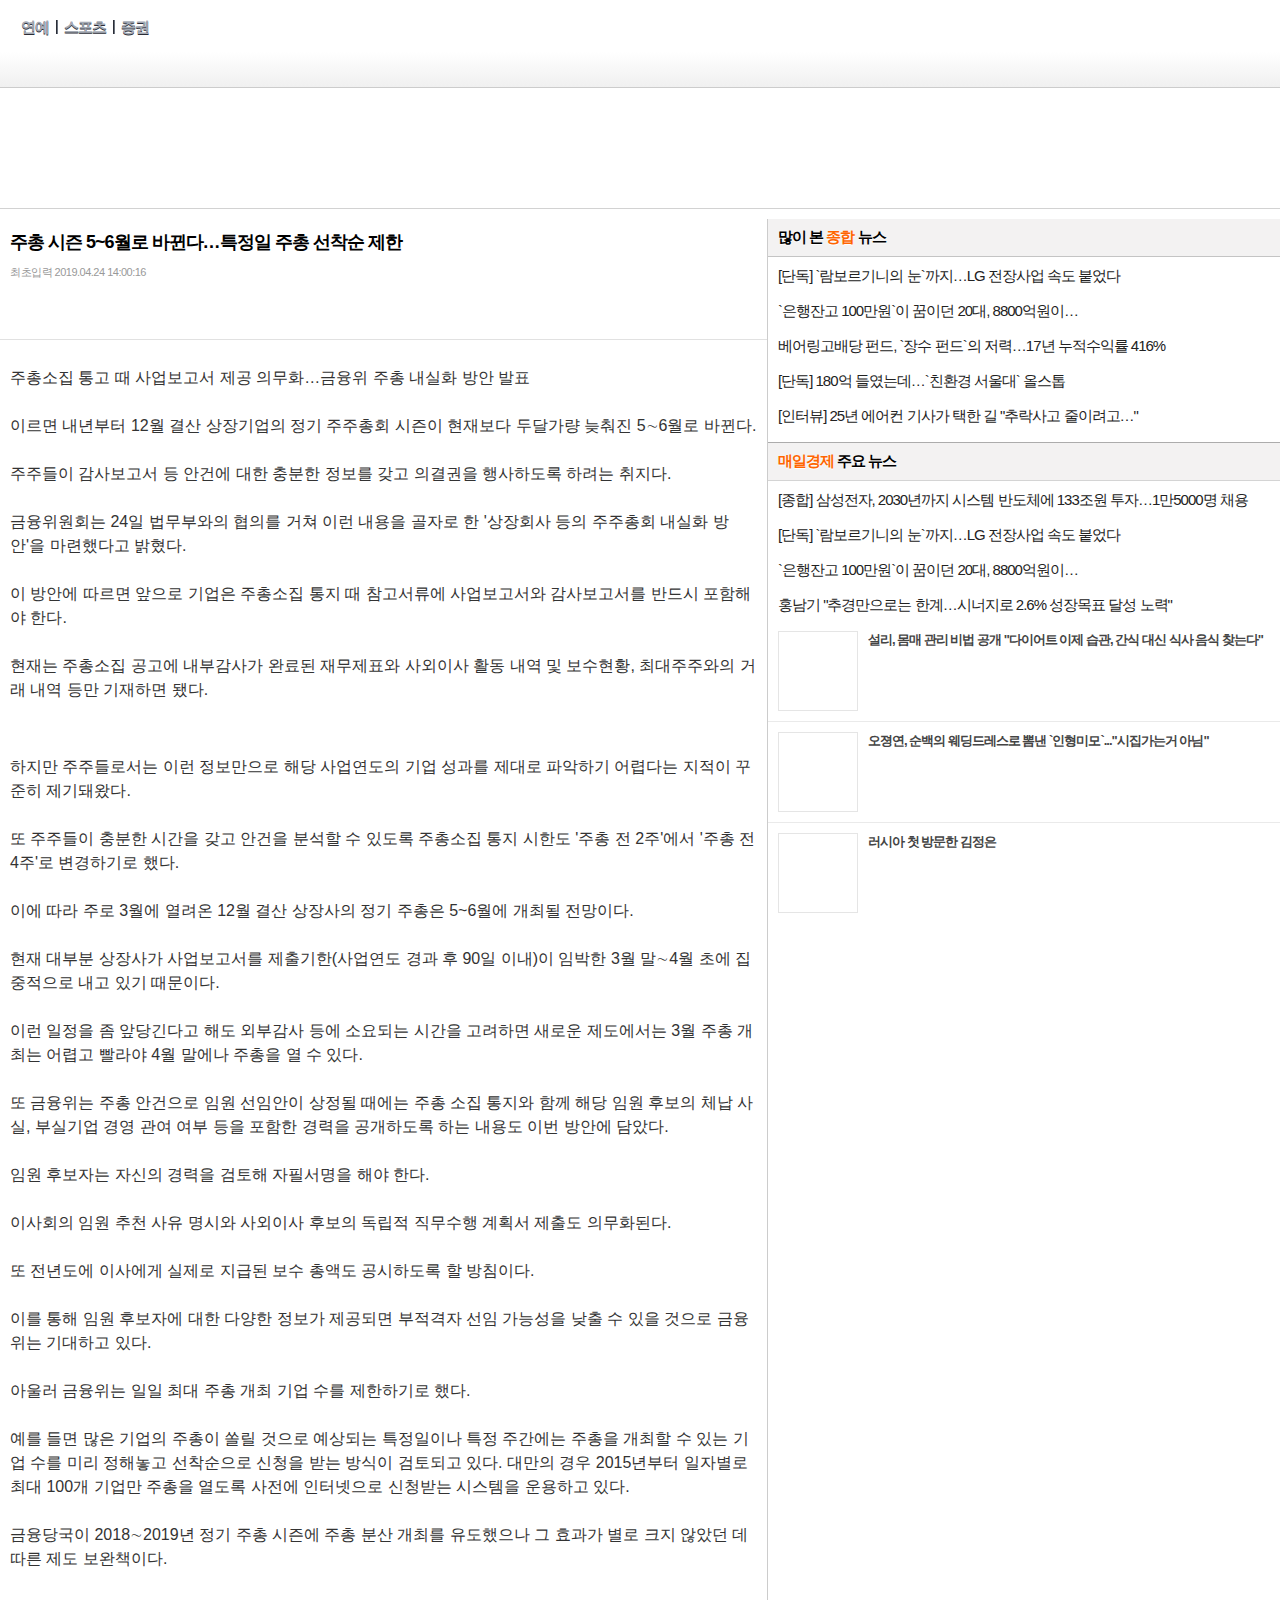
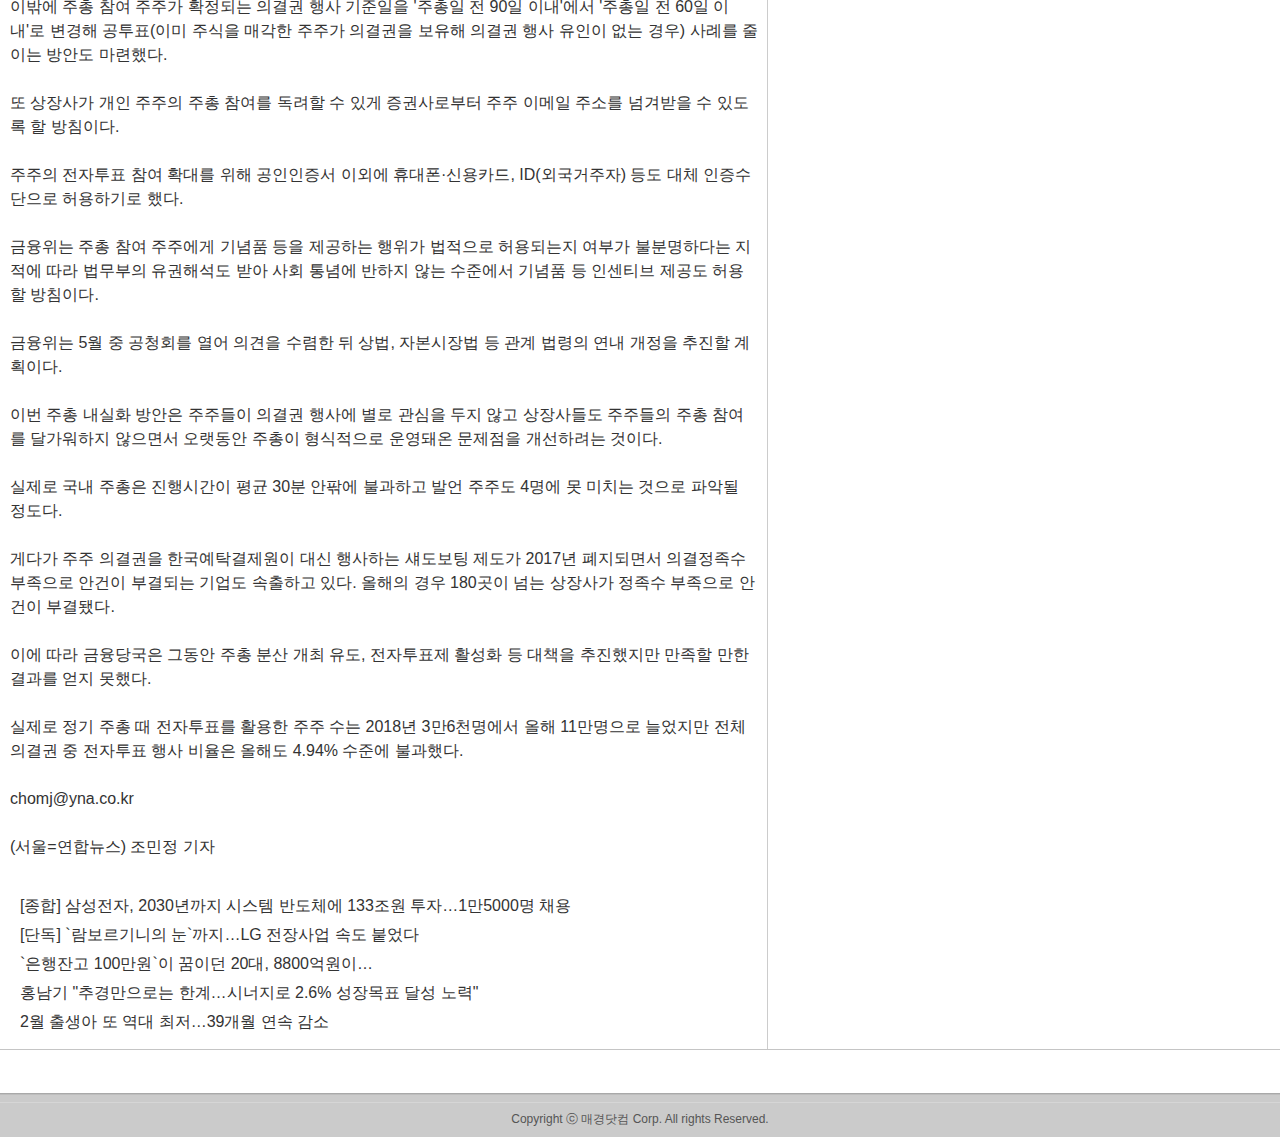
<file: 256271.html>
<!DOCTYPE html>
<!--html manifest='mk.manifest'-->
<html amp lang='ko'>
<head>
<meta charset="utf-8">

<meta property='og:title' content='주총 시즌 5~6월로 바뀐다…특정일 주총 선착순 제한'/>
<meta property='og:type' content='article'/>
<meta property='og:url' content='http://news.mk.co.kr/newsRead.php?year=2019&no=256271'/>
<meta property='og:image' content='http://img.mk.co.kr/icon/facebook_mknews.png'/>
<meta property='og:site_name' content='mk.co.kr'/>
<meta property='og:description' content='주총소집 통고 때 사업보고서 제공 의무화…금융위 주총 내실화 방안 발표     이르면 내년부터 12월 결산 상장기업의 정기 주주총회 시즌이 현재보다 두달가량 늦춰진 5∼6월로 바뀐다.     주주들이 감사보고서 등'/>
<link rel="canonical" href="//news.mk.co.kr/newsRead.php?year=2019&no=256271">
<link rel="alternate" media="only screen and (max-width: 640px)" href="//m.mk.co.kr/news/headline/2019/256271"  />

<meta name="viewport" content="width=device-width,initial-scale=1,minimum-scale=1,maximum-scale=1,user-scalable=no,minimal-ui">

<title>주총 시즌 5~6월로 바뀐다…특정일 주총 선착순 제한 :: 매일경제 뉴스</title>
<link rel='apple-touch-icon' href='//m.mk.co.kr/images/icon_114.png' />
<style amp-custom>body,button,dd,dl,dt,fieldset,form,h1,h2,h3,h4,h5,h6,input,legend,li,ol,p,select,table,td,textarea,th,ul{margin:0;padding:0}a,body{color:#000}.btn_sns,.btn_view,a{cursor:pointer}#slider1,.hid{visibility:hidden}.hid,.imc_srch,.imc_srch2,.new_gnb,.subheader{overflow:hidden}.box1:after,.btset:after,.link_relate2:after,.lsibox:after,.nbox:after,.photo1 li a .thumb_box:after,.photo1:after,.starbox:after{content:''}.ad3_load,.ad_load,a{text-decoration:none}body,button,input,select,table,textarea{font-size:14px;line-height:1.25em}body{position:relative;background-color:#fff}fieldset,img{border:0}ol,ul{list-style:none}table{border-collapse:collapse}address,em{font-style:normal}.en{letter-spacing:0}*{font-family:'Malgun Gothic','',dotum,'',Gulim,Helvetica,Apple-Gothic,sans-serif;-webkit-text-size-adjust:none}img{border:none}.hid{position:absolute;left:-1000em;width:0;height:0;font-size:0;line-height:0}hr{display:none}input[type=text],textarea{-webkit-appearance:none;-webkit-border-radius:0}fieldset{border:0}.header{position:relative;height:92px;width:100%;background:url(//m.mk.co.kr/images/2013/im_srch.png) 0 -95px repeat-x}.header h1{position:absolute;left:9px;top:11px;width:51px;height:30px;font-size:14px;line-height:32px}.header h1 a{display:block;width:51px;height:30px}.header h1 a img{margin-top:0}.subheader{position:relative;height:52px;width:100%;background:url(//m.mk.co.kr/images/2013/im_srch2.png) repeat-x}.subheader h1{float:left;padding-left:9px}.mksrch{position:relative;height:31px;margin:0 45px 0 69px;padding-top:11px;z-index:20}.srch_left,.srch_right{position:absolute;width:4px;height:31px;top:11px}.srch_inpw_in{display:block;height:31px;background:url(//m.mk.co.kr/images/2013/im_srch_bar.png) repeat-x;padding:3px 5px}.srch_left{background:url(//m.mk.co.kr/images/2013/im_srch.png) no-repeat;left:0}.srch_right{background:url(//m.mk.co.kr/images/2013/im_srch.png) -6px 0 no-repeat;right:0}.srch_btn,.srch_inp,.srch_inp:focus{background:0 0;-webkit-appearance:none}.srch_inp,.srch_inp:focus{width:100%;height:25px;border:0;border-radius:0;font-size:18px;line-height:24px;vertical-align:top}.mksrch_btn,.srch_btn,.srch_btn2{position:absolute;border:0}.srch_btn{display:block;top:11px;right:10px;width:30px;height:31px}.imc_srch{width:30px;height:31px;background:url(//m.mk.co.kr/images/2013/btn_menu.png) no-repeat;-webkit-background-size:30px 31px;background-size:30px 31px;display:inline-block;white-space:nowrap}.srch_btn2{display:block;top:11px;right:45px;width:30px;height:31px;background:0 0;-webkit-appearance:none}.imc_srch2,.mksrch_btn{display:inline-block;width:30px}.imc_srch2{height:31px;background:url(//m.mk.co.kr/images/2013/btn_mglass.png) no-repeat;-webkit-background-size:30px 31px;background-size:30px 31px;white-space:nowrap}.mksrch .mksrch_area{margin:0 30px 0 0;height:31px}.mksrch_btn{top:15px;right:0;height:26px;background:url(//m.mk.co.kr/images/2013/im_glass2.png) 4px 3px no-repeat;-webkit-background-size:17px 17px;background-size:17px 17px}.db_mk,.mk_etc,.new_gnb_a{display:block}.new_gnb{position:relative;width:100%;height:38px;background-color:#5f5f5f}.new_gnb_u{font-size:15px;letter-spacing:-1px;line-height:38px;text-align:center;white-space:nowrap}.new_gnb_1,.new_gnb_2,.new_gnb_4,.new_gnb_l{float:left;width:17.8%}.new_gnb_3{float:left;width:21.1%}.new_gnb_5{float:left;width:25.5%}.dblogo,.log_logo,.log_logo2{height:33px;width:100%;margin:0 auto;position:relative;text-align:center}.new_gnb_a{position:relative;font-weight:400;color:#fff}.new_gnb_lon .new_gnb_a{font-weight:700;z-index:1000;color:#fff;background-color:#ff7e00}.new_gnb_u li{background:url(//m.mk.co.kr/images/2015/gnb_bar.png) right 50% no-repeat}.new_gnb_u li:last-child{background-image:none}.dblogo{padding-top:9px}.log_logo{padding-top:14px}.log_logo2{padding-top:15px;padding-left:8px}.db_mk{width:41px;height:18px}.mk_etc{width:44px;height:20px}.ct_move{position:relative;left:0;right:0;width:100%;height:auto;overflow-y:auto;overflow-x:hidden;transition:all .5s;-webkit-transition:all .5s}.blind,.screen_out{position:absolute;display:block}.submk_logo,.submk_service{height:30px;padding-top:16px;font-size:0;line-height:0;vertical-align:top;float:left}.submk_service{margin-left:3px}.link_relate{float:left;height:42px;margin-left:9px;font-weight:700;font-size:15px;line-height:53px;letter-spacing:-1px;color:#a4aab4;-webkit-text-shadow:0 1px 0 #2b2d36;text-shadow:0 1px 0 #2b2d36;margin-right:7px}.link_relate2{margin:0;padding-right:7px}.link_relate2:after{float:left;height:14px;margin:20px 6px 0 0;border-left:1px solid #2b2d36;border-right:1px solid #6a727d}.blind{overflow:hidden;top:-1000em;left:0}.screen_out{overflow:hidden;left:-9999px;width:1px;height:1px;font-size:0;line-height:0;text-indent:-9999px}.menuList_l{position:relative;overflow:hidden}.menuList_l li.mn{border-bottom:1px solid #525761;background-color:#656b78}.menuList_l li.mn a{display:block;padding:0 10px 0 33px;height:35px;font-weight:700;font-size:14px;line-height:32px;color:#fff;overflow:hidden;text-overflow:ellipsis;white-space:nowrap}.menuList_l li ul li.submn{border-bottom:1px solid #474d5a;background-color:#343944}.menuList_l li ul li.submn a{display:block;padding:0 10px 0 32px;height:35px;font-weight:400;font-size:13px;line-height:34px;color:#ced0d5;overflow:hidden;text-overflow:ellipsis;white-space:nowrap}.ml_off,.ml_on{height:35px;display:inline-block;position:absolute}.ml_off{right:10px;width:5px;background:url(//m.mk.co.kr/images/2014/ic_sm_off.png) 0 12px no-repeat;-webkit-background-size:5px 10px;background-size:5px 10px}.ml_on{right:8px;width:10px;background:url(//m.mk.co.kr/images/2014/ic_sm_on.png) 0 15px no-repeat;-webkit-background-size:10px 5px;background-size:10px 5px}.ic_close{position:absolute;top:14px;right:10px;width:14px;height:13px;display:inline-block;background:url(//m.mk.co.kr/images/2014/ic_close.png) no-repeat;-webkit-background-size:14px 13px;background-size:14px 13px}.st_ic1,.st_ic10,.st_ic11,.st_ic2,.st_ic3,.st_ic4,.st_ic5,.st_ic7,.st_ic8,.st_ic9{left:6px;width:24px;height:28px;position:absolute;display:inline-block}.st_ic1{background:url(//m.mk.co.kr/images/2014/ic8.png) 0 6px no-repeat;-webkit-background-size:24px 24px;background-size:24px 24px}.st_ic2{background:url(//m.mk.co.kr/images/2014/ic1.png) 0 6px no-repeat;-webkit-background-size:24px 24px;background-size:24px 24px}.st_ic3{background:url(//m.mk.co.kr/images/2014/ic2.png) 0 6px no-repeat;-webkit-background-size:24px 24px;background-size:24px 24px}.st_ic4{background:url(//m.mk.co.kr/images/2014/ic3.png) 0 6px no-repeat;-webkit-background-size:24px 24px;background-size:24px 24px}.st_ic5{background:url(//m.mk.co.kr/images/2014/ic4.png) 0 6px no-repeat;-webkit-background-size:24px 24px;background-size:24px 24px}.st_ic6{position:absolute;left:6px;width:24px;height:28px;display:inline-block;background:url(//m.mk.co.kr/images/2014/ic5.png) 0 6px no-repeat;-webkit-background-size:24px 24px;background-size:24px 24px}.st_ic7{background:url(//m.mk.co.kr/images/2014/ic6.png) 0 6px no-repeat;-webkit-background-size:24px 24px;background-size:24px 24px}.st_ic8{background:url(//m.mk.co.kr/images/2014/ic7.png) 0 6px no-repeat;-webkit-background-size:24px 24px;background-size:24px 24px}.st_ic9{background:url(//m.mk.co.kr/images/2014/ic9.png) 0 6px no-repeat;-webkit-background-size:24px 24px;background-size:24px 24px}.st_ic10{background:url(//m.mk.co.kr/images/2014/ic10.png) 0 6px no-repeat;-webkit-background-size:24px 24px;background-size:24px 24px}.st_ic11{background:url(//m.mk.co.kr/images/2014/ic11.png) 0 6px no-repeat;-webkit-background-size:24px 24px;background-size:24px 24px}.ml_dot{position:absolute;left:19px;width:3px;height:35px;display:inline-block;background:url(//m.mk.co.kr/images/2013/ic_dot2.gif) 0 16px no-repeat}#wrapper,.box1,.box2,.box4,.ct_move.Ani,.lnb{position:relative}#cont,#wrapper,.lnb{width:100%}./cont,.lnb{background-color:#fff}.linkorg{color:#ef7a00}#wrapper{height:100%}#menuList.Ani{right:0}.ct_move.Ani{display:block;left:-150px}.lnb{overflow:hidden;height:35px;border-bottom:1px solid #ccc;font-weight:700;line-height:35px;background-image:-webkit-gradient(linear,left top,left bottom,from(#fff),to(#f0f0f0));background-image:-moz-linear-gradient(top,#fff,#f0f0f0);background-image:-o-linear-gradient(top,#fff,#f0f0f0);background-image:linear-gradient(to bottom,#fff,#f0f0f0)}#cont{clear:both}.box1{margin-top:0}.box1:after{display:block;clear:both}.box2{margin-top:-1px;border-top:1px solid #e1e1e1;border-bottom:1px solid #e1e1e1}.box3{background:#fff}.box4{z-index:60}.box5,.sitebar{z-index:1000000000;width:100%}.box5{position:absolute}.sitebar{position:relative;height:3px;background:#ef7a00}.bg_sitemap{position:absolute;top:0;left:0;width:100%;height:100%;background:#000;filter:alpha(opacity=45);opacity:.45;z-index:10000000}.btset,.hdline,.hdline .flick_h2,.hdline .flick_mw,.hdline .flick_pd,.hdline .flick_pd2,.hdline .flick_sh,.nbox,.starbox{position:relative}.btset:after{display:block;clear:both}.nbox:after{display:block;clear:both}.starbox{border-top:1px solid #eaeaea}.starbox:after{display:block;clear:both}.hdline{z-index:13}.hdline .flick_h{position:relative;overflow:hidden;height:208px;display:block}.hdline .flick_sh{display:block;overflow:hidden}.hdline .flick_h2{height:169px;display:block;overflow:hidden}.hdline .flick_pd{overflow:hidden;padding:10px 10px 6px}.hdline .flick_pd2{overflow:hidden}.hdline .tit,.hdline .tit2{display:block;font-weight:700;margin:4px 0 5px;font-size:15px;line-height:19px;letter-spacing:-1px}.hdline .stit,.hdline .stit2,.hdline .type2 a{display:block;font-size:12px;position:relative}.hdline .stit,.hdline .stit2{color:#444}.hdline .fl1{position:relative;float:left;width:127px}.hdline .fl2{position:relative;float:left}.hdline .flick{height:209px}.hdline .title{color:#222}.hdline .flick_all{height:205px}.hdline .flick-panel{position:relative;padding:0;-webkit-box-sizing:border-box}.hdline .type2{overflow:hidden;padding:10px 0 6px 10px;zoom:1}.hdline .type2 a{float:left;margin-right:12px;color:#444}.hdline .type2.elip .title{display:-webkit-box;overflow:hidden;word-break:break-all;text-overflow:ellipsis;-webkit-line-clamp:2;-webkit-box-orient:vertical}.hdline .type2.elip{overflow:hidden}.hdline .type2.elip a{position:relative;max-width:100%}.hdline .type2.elip.noimg{padding:8px 0 10px}.hdline .type2.elip.noimg a>strong{display:inline-block;overflow:hidden;width:100%;text-overflow:ellipsis;white-space:nowrap}.hdline .type2+.type2{border-top:1px solid #e4e5e7}.im_boder,.im_boder_sp{display:block;position:absolute;left:0;border:1px solid rgba(0,0,0,.1);top:0;-webkit-box-sizing:border-box}.hdline .type2+.type3_1{margin-top:-4px}.hdline .type2 .title{display:block;margin:4px 0 5px;font-size:15px;line-height:19px;letter-spacing:-1px}.flick-panel{position:absolute;width:100%;height:100%}.im_boder{z-index:98}.im_boder_sp{z-index:99}.im_boder.wid{width:115px;height:84px}.im_boder.wid2{width:92px;height:92px}.im_boder.wid3{width:115px;height:64px}.im_boder.wid4{width:92px;height:78px}.im_boder.wid5{width:145px;height:145px}.im_boder.wid6{width:145px;height:101px}.im_boder.wid7{width:92px;height:62px}.im_boder.wid8{width:145px;height:67px}.im_boder.wid9{width:115px;height:81px}.im_boder_sp.wid4{width:115px;height:79px}.case_elip{font-weight:400}.hdline .type3_1 a,.hdline .type4_1 a{font-weight:700;font-size:15px;color:#222;letter-spacing:-1px;position:relative}.case_elip.ce_line3{-webkit-line-clamp:3}.hdline .hdtype.elip .stxt,.hdline .hdtype.elip .title,.img_txt,ul.photo3 li .txt_desc{-webkit-line-clamp:2;-webkit-box-orient:vertical;text-overflow:ellipsis}.hdline .type3_1+.type3_1{border-top:1px solid #e1e1e1}.hdline .hdtype+.hdtype,.hdline .hdtype_2+.hdtype_2,.hdline .hdtype_3+.hdtype_3,.hdline .type4_1+.type4_1{border-top:1px solid #eaeaea}.hdline .type3_1 a{display:inline-block;padding-left:10px;line-height:34px;white-space:nowrap}.hdline .type3_1.elip{overflow:hidden;padding-right:70px}.hdline .type3_1.elip a{position:relative;max-width:100%}.hdline .type3_1.elip a>span{overflow:hidden;width:100%;text-overflow:ellipsis;white-space:nowrap}.hdline .type4_1 a{display:block;padding:8px 10px;line-height:19px}.hdline .type4_1.elip{overflow:hidden}.hdline .hdtype{overflow:hidden;padding:10px 10px 6px;zoom:1}.hdline .hdtype a{display:block;position:relative;float:left;font-size:12px;margin-right:12px;color:#444}.hdline .hdtype a+a{float:none;overflow:hidden;margin-right:0;font-size:12px}.hdline .hdtype+.hdtype_2,.hdline .hdtype+.hdtype_3{margin-top:-4px}.hdline .hdtype .title{display:block;margin:3px 0 5px;font-size:15px;line-height:19px}.hdline .hdtype.elip .stxt,.hdline .hdtype.elip .title{display:-webkit-box;overflow:hidden;letter-spacing:-1px;word-break:break-all}.hdline .hdtype.elip{overflow:hidden}.hdline .hdtype.elip a{position:relative;max-width:100%}.hdline .hdtype.elip.noimg{padding:8px 0 10px}.hdline .hdtype.elip.noimg a>strong{display:inline-block;overflow:hidden;width:100%;text-overflow:ellipsis;white-space:nowrap}.hdline .hdtype_2 a{display:inline-block;position:relative;font-weight:400;font-size:15px;letter-spacing:-1px;line-height:18px;padding:6px 0 9px 10px;white-space:nowrap}.hdline .hdtype_3 a,.type_a a{font-size:15px;line-height:19px;color:#222}.hdline .hdtype_3 a{display:inline-block;position:relative;padding:7px 10px 8px;font-weight:700}.hdline .hdtype_2.elip,.hdline .hdtype_3.elip{overflow:hidden;padding-right:20px}.hdline .hdtype_2.elip a,.hdline .hdtype_3.elip a{position:relative;max-width:100%}.hdline .hdtype_2.elip a>span{display:inline-block;overflow:hidden;width:100%;vertical-align:middle;text-overflow:ellipsis;white-space:nowrap}.hdline .hdtype_3.elip a>span{display:inline-block;overflow:hidden;width:100%;vertical-align:middle}.hdline .hdtype_2:nth-child(4n){border-bottom:1px solid #eaeaea}.type_a a{display:block;padding:9px 10px 7px;letter-spacing:-1px}.type2_a_down,.type2_a_nor,.type2_a_up{display:inline-block;font-size:15px;letter-spacing:-1px;line-height:36px;white-space:nowrap}.type2_a{position:relative;overflow:hidden;padding-left:10px;padding-right:10px}.type2_a_nor{color:#222;text-overflow:ellipsis}.type2_a_up{color:#e00400}.type2_a_down{color:#005dde}@media all and (min-width:768px){.uio_text .utl_t2{font-size:15px;-webkit-line-clamp:2}.uio_text .utl_s2{display:-webkit-box;overflow:hidden;margin-top:5px;color:#666;font-weight:400;font-size:12px;letter-spacing:-1px;line-height:1.267em;white-space:normal;word-wrap:break-word;-webkit-line-clamp:2;-webkit-box-orient:vertical;text-overflow:ellipsis}}@media only screen and (min-width :640px){.hdline .stit2,.mk_forum{display:none}.hdline .tit2,.hdline .type4_1 a{font-weight:400}.hdline .flick_sh{height:auto}.hdline .flick_h_n,.thumb_img3{height:100%}.hdline .fl1{float:none;text-align:center;margin:0 auto}.hdline .fl2{margin-top:10px}.hdline .tit2{color:#222}.hdline .type4_1{border-top:1px solid #eaeaea}.thumb_img3{width:100%;max-width:100%}.im_boder_sp{left:6px}.bdtop{margin-top:-1px}.bd_none,ol.line6 li:nth-child(5n),ul.line6 li:nth-child(5n){border-bottom:1px solid #e1e1e1}ol.line7 li:nth-child(5n),ul.line7 li:nth-child(5n){border-bottom:0}ol.line8 li:nth-child(4n),ul.line8 li:nth-child(4n){border-bottom:1px solid #eaeaea}ul.st_lst_l li:last-child,ul.u_4 li:nth-child(4n){border-bottom:0}.footer_s{position:relative;margin-top:30px}}#mkfooter .box li,.box_ent .list_thumb li,.box_ent .list_thumb2 li,.box_ent .nl li,.btn_sns,.photo1 li,ul.photo3 li{float:left}@media only screen and (min-width :480px){.footer_s{position:relative;margin-top:30px}}.photo_slide{position:relative;padding:12px 0 6px;z-index:100}.sub_h1,.sub_h2{z-index:10;width:100%}.photo_slide .flick{height:138px}.photo_slide .flick2{height:124px}.flick-container{clear:both}ul.photo3{padding:0}ul.photo3 li{width:33.3%;text-align:center}ul.photo3 li .txt_desc,ul.photo3 li a{width:92px;letter-spacing:-1px;overflow:hidden}ul.photo3 li a{display:block;position:relative;margin:0 auto;font-size:.86em;line-height:1.3em;color:#444}ul.photo3 li a:visited{color:#444}ul.photo3 li a img{display:block}ul.photo3 li a+a{margin-top:8px}ul.photo3 li .txt_desc{display:-webkit-box;text-align:center;word-break:break-all}.lsibox{position:relative;border-bottom:1px solid #eaeaea}.lsibox:after{display:block;clear:both}.photo1{position:relative;overflow:hidden;padding:10px 5px 3px}.photo1:after{display:block;clear:both}.photo1 li{position:relative;overflow:hidden;width:33.3%;padding-bottom:10px;letter-spacing:-1px;text-align:center}.photo1 li:nth-child(3n+1){clear:both;width:33.3%}.photo1 li a{display:block;padding:0 5px}.photo1 li a .thumb_box{position:relative;display:block;overflow:hidden;font-size:0;line-height:0}.photo1 li a .thumb_box img{width:100%}.photo1 li a .thumb_box .ipic{display:inline-block;background:url(//m.mk.co.kr/images/2013/icon_pic.png) no-repeat;color:transparent;width:17px;height:14px;white-space:nowrap}.photo1 li a .thumb_box .pic_slide{position:absolute;right:5px;bottom:5px}.photo1 li a .thumb_box:after{position:absolute;top:0;right:0;bottom:0;left:0;width:100%;height:100%;border:1px solid rgba(0,0,0,.08);-moz-box-sizing:border-box;-webkit-box-sizing:border-box;box-sizing:border-box}.photo1_l2 li{width:50%}.photo1_l2 li:nth-child(3n+1){clear:both;width:50%}.img_txt{max-width:100%;height:36px;margin:4px auto 0;padding:0 2px;font-size:13px;line-height:17px;color:#333;text-align:left;display:-webkit-box;overflow:hidden;white-space:normal}.btn_more{position:relative;overflow:hidden;height:34px;text-align:right}.more_link{height:40px;font-size:13px;color:#000;letter-spacing:-1px;margin-right:7px}.more_link span{display:inline-block;padding:9px 10px 0 0;background:url(//m.mk.co.kr/images/2013/im_arr2.png) right 13px no-repeat}.foot_cont{position:relative;width:100%;height:43px;border-top:1px solid #c5c5c5;border-bottom:1px solid #a9a9a9;background-color:#fff}.foot_cont .del,.foot_cont .link_top{position:absolute;top:0;right:0;display:block;font-size:13px;line-height:28px;background-color:#fbfbfb;color:#000;letter-spacing:-1px}.foot_cont .link_top{overflow:hidden;width:64px;height:25px;margin:9px 10px 0;border:1px solid #b8b8b8;border-radius:3px;background-image:-webkit-gradient(linear,left top,left bottom,from(#fff),to(#e8e8e8));background-image:-moz-linear-gradient(top,#fff,#e8e8e8);background-image:-o-linear-gradient(top,#fff,#e8e8e8);background-image:linear-gradient(to bottom,#fff,#e8e8e8)}.foot_cont .link_top .ico_top{width:7px;height:10px;margin:8px 4px 0 9px;vertical-align:top}.foot_cont .del{overflow:hidden;width:94px;text-align:center;height:27px;margin:7px 10px;border:1px solid #b8b8b8;border-radius:3px;background-image:-webkit-gradient(linear,left top,left bottom,from(#fff),to(#fff));background-image:-moz-linear-gradient(top,#fff,#fff);background-image:-o-linear-gradient(top,#fff,#fff);background-image:linear-gradient(to bottom,#fff,#fff)}#mkfooter .box li,.art_tit,.foot_copy,.share_box{position:relative}.img_go,.img_next,.img_prev,.img_top{display:inline-block;text-indent:-9999px;overflow:hidden}.ic_next,.ic_next2,.ic_prev{width:6px;height:10px;vertical-align:top}.img_top{background:url(//m.mk.co.kr/images/2013/im_ico_top.png) no-repeat}.img_go{background:url(//m.mk.co.kr/images/2013/im_ico_go.png) no-repeat}.ic_next{margin:9px 0 0 6px}.ic_next2{margin:12px 0 0 7px}.img_next{background:url(//m.mk.co.kr/images/2013/ic_next.png) no-repeat}.ic_prev{margin:9px 6px 0 0}#mkfooter .box ul,.foot_copy{margin:0 auto;text-align:center}.img_prev{background:url(//m.mk.co.kr/images/2013/ic_prev.png) no-repeat}.foot_copy{width:100%;border-top:1px solid #e1e1e1;border-bottom:1px solid #a9a9a9;background-color:#fff}.foot_copy .pd{padding:12px 10px;font-size:12px;line-height:16px;color:#777;clear:both}#mkfooter{width:100%;padding-top:7px;border-top:1px solid #bdbdbd;font-family:sans-serif;background-color:#cbcbcb;clear:both}#mkfooter .box{width:100%;padding-bottom:7px;border-bottom:1px solid #b8b8b8}#mkfooter .box ul{width:152px;overflow:hidden;height:28px}#mkfooter .box li a{display:block;overflow:hidden;width:64px;height:23px;margin:2px 5px 0;border:1px solid #a9a9a9;border-radius:3px;font-size:13px;line-height:26px;background-color:#fbfbfb;background-image:-webkit-gradient(linear,left top,left bottom,from(#e7e7e7),to(#d9d9d9));background-image:-moz-linear-gradient(top,#e7e7e7,#d9d9d9);background-image:-o-linear-gradient(top,#e7e7e7,#d9d9d9);background-image:linear-gradient(to bottom,#e7e7e7,#d9d9d9);color:#444;letter-spacing:-1px}#mkfooter address{width:100%;margin:0 auto;text-align:center;padding:8px 0;font-size:12px;color:#555;clear:both;border-top:1px solid #d6d6d6}.con_art{overflow:hidden;clear:both;padding:10px;line-height:24px;color:#333;font-size:16px}.con_art p{margin-bottom:1em}.sub_tit{font-size:16px;line-height:20px}.art_tit{width:100%}.art_tit h2{padding:12px 10px 9px;line-height:22px;font-size:18px;letter-spacing:-1px;color:#000}.art_tit .sub{padding:10px 10px 0;line-height:20px;font-size:16px}.src_date{font-size:11px;line-height:15px;letter-spacing:-.5px;padding:3px 0 13px 10px;color:#999}.share_box{height:46px;border-bottom:1px solid #e1e1e1;padding-left:10px}.facebook,.twitter{width:17px;height:17px;margin-right:6px}.btn_sns{font-size:12px;color:#444;vertical-align:middle;border-radius:3px;border:1px solid #bbb;padding:6px 8px 6px 6px;background-color:#f9f9f9;background-image:-webkit-gradient(linear,left top,left bottom,from(#fefefe),to(#f5f5f5));background-image:-moz-linear-gradient(top,#fefefe,#f5f5f5);background-image:-o-linear-gradient(top,#fefefe,#f5f5f5);background-image:linear-gradient(to bottom,#fefefe,#f5f5f5);margin-left:10px}.ico_comm,.ico_sns{font-size:0;line-height:0;text-indent:-9999px;vertical-align:top;display:inline-block}.ico_sns{background:url(//m.mk.co.kr/images/2014/ico_sns.png) no-repeat;-webkit-background-size:40px 17px;background-size:40px 17px}.facebook{background-position:0 0}.twitter{background-position:-22px 0}.btn_min,.btn_plus{position:absolute;margin:0;top:0}.sns_num{display:inline-block;padding-top:1px}.btn_view{padding:6px 8px;border:1px solid #bbb;border-radius:3px;background-color:#f9f9f9;background-image:-webkit-gradient(linear,left top,left bottom,from(#fefefe),to(#f5f5f5));background-image:-moz-linear-gradient(top,#fefefe,#f5f5f5);background-image:-o-linear-gradient(top,#fefefe,#f5f5f5);background-image:linear-gradient(to bottom,#fefefe,#f5f5f5)}.btn_plus{right:46px}.btn_min{right:10px}.cardnews,.center_image,.sub_h1,.sub_h2,.view_im .btxt,.view_im .stxt,.zoom_c{position:relative}.ico_comm{background:url(//m.mk.co.kr/images/2014/ico_comm.png) no-repeat;-webkit-background-size:11px 17px;background-size:11px 17px}.ico_plus{width:11px;height:11px;margin:3px 1px 0;background-position:0 0}.ico_min{width:11px;height:3px;margin:7px 1px 0;background-position:0 -14px}.link_news{padding-top:11px}.link_news li{padding-left:10px;background:url(//m.mk.co.kr/images/2013/ic_dot1.gif) 0 11px no-repeat;font-size:16px;line-height:23px}.link_news li a{overflow:hidden;display:inline-block;max-width:100%;white-space:nowrap;text-overflow:ellipsis;color:#333}.social{padding:20px 0 0;margin:0 auto;text-align:center;background:#fff}.social a{display:inline-block}.sub_h1,.sub_h2,.view_im,.view_im .btxt{display:block}.social a img{vertical-align:middle;margin:0 3px 0 0}.view_im{clear:both;width:100%;margin-bottom:.6em;text-align:center}.view_im .stxt{display:block;font-size:13px;line-height:15px;color:#666;padding-top:10px}.view_im .btxt{font-size:16px;line-height:20px;color:#000;padding:8px 10px 10px;font-weight:700;letter-spacing:-1px}.st_txt,.sub_h1{font-size:15px;font-weight:700}.view_imin{max-width:100%;vertical-align:top}.sub_h1{padding:12px 0 10px;letter-spacing:-1px;border-bottom:1px solid #c5c5c5;color:#335277}.sub_h2{padding:10px 0 6px;border-bottom:2px solid #6f7076}.st_txt{display:inline-block;color:#000;padding:0 15px 0 10px;white-space:nowrap;letter-spacing:0}.st_txt_up,.st_txt_up2{display:inline-block;color:#e00400;white-space:nowrap;font-weight:400;letter-spacing:0}.st_txt_up{font-size:22px}.st_txt_up2{font-size:15px}.st_txt_down,.st_txt_down2{display:inline-block;color:#005dde}.st_txt_down{font-size:22px;white-space:nowrap;font-weight:400;letter-spacing:0}.st_txt_down2{font-size:15px;white-space:nowrap;font-weight:400;letter-spacing:0}.st_txt_no,.st_txt_no2{display:inline-block;color:#888;font-weight:400;letter-spacing:0;white-space:nowrap}.st_txt_no{font-size:22px}.st_txt_no2{font-size:15px}.cardnews a,.cardnews span,.small_txt,.zoom_c{display:block}.down,.up{font-weight:700}.center_image{width:280px;padding:5px;text-align:left;border:1px solid #e6e6e6;margin:0 auto 30px}.zoom_c{margin-bottom:7px;font-size:0;line-height:0;text-align:center}.small_txt{color:#666;font-size:12px;line-height:1.25em}.cardnews{overflow:hidden;width:100%;background:url(//m.mk.co.kr/images/2014/bg_cardnews.gif)}.cardnews .boder{display:block;position:absolute;top:0;right:0;bottom:0;left:0;width:100%;height:100%;border:1px solid rgba(0,0,0,.1);-webkit-box-sizing:border-box;z-index:10}.cardnews .imgbox{position:relative;overflow:hidden;width:100%;font-size:0;line-height:0;vertical-align:top}.cardnews a.next,.cardnews a.prev{position:absolute;top:50%;height:49px;margin-top:-25px;z-index:100000}.cardnews a.glass,.cardnews a.next,.cardnews a.prev{width:35px;text-indent:-999em}.cardnews a.prev{left:0;background:url(//m.mk.co.kr/images/2014/btn_cardnews_prev.png) no-repeat;-webkit-background-size:35px 49px;background-size:35px 49px}.cardnews a.next{right:0;background:url(//m.mk.co.kr/images/2014/btn_cardnews_next.png) no-repeat;-webkit-background-size:35px 49px;background-size:35px 49px}.cardnews .txt_box,.cardnews a.glass{position:absolute;bottom:0;height:35px}.cardnews a.glass{right:0;z-index:1000000;background:url(//m.mk.co.kr/images/2014/btn_cardnews_glass.png) no-repeat;-webkit-background-size:35px 35px;background-size:35px 35px}.cardnews .list_more,.cardnews .txt_box{text-align:center;width:100%;z-index:10000;overflow:hidden}.cardnews .txt_box{left:0;background:url(//m.mk.co.kr/images/2014/bg_card_bottom.png) repeat-x;-webkit-background-size:1px 35px;background-size:1px 35px}.cardnews .list_more,.icon_vod{vertical-align:middle;position:relative}.cardnews .txt_num{padding-top:10px;color:#fff;font-size:14px;line-height:18px}.cardnews .list_more{height:100%}.type2_a_no{display:inline-block;font-size:15px;letter-spacing:-1px;color:#444;line-height:36px;white-space:nowrap}.up{color:#e00400}.down{color:#005dde}.im_zoom,.imov,.ipic{display:inline-block;color:transparent}.st{display:inline-block;font-size:13px}.ad2_load,.ad_load,.new_ad,.new_ad2,.sns_channel_ad{text-align:center;font-size:0;line-height:0}.icon_vod{bottom:1px;z-index:100}.ad2_load .img,.ad3_load .img{vertical-align:top;height:auto}.ipic{background:url(//m.mk.co.kr/images/2013/icon_pic.png) no-repeat;width:17px;height:14px;white-space:nowrap}.pic_slide{position:absolute;right:4px;bottom:4px;z-index:100}.im_zoom{background:url(//m.mk.co.kr/images/2014/ic_zoom.png) no-repeat;width:37px;height:37px;-webkit-background-size:37px 37px;background-size:37px 37px}.ic_zoom{position:absolute;right:0;bottom:0;z-index:100}.icon_mov,.pic_slide2{position:absolute;right:4px;z-index:100}.pic_slide2{top:127px}.imov{background:url(//m.mk.co.kr/images/2013/icon_mov.png) no-repeat;width:16px;height:16px;white-space:nowrap}.icon_mov{bottom:8px}@media only screen and (min-width :640px){.ipic{background:url(//m.mk.co.kr/images/2013/icon_pic2.png) no-repeat;-webkit-background-size:17px 14px;background-size:17px 14px}.imov{background:url(//m.mk.co.kr/images/2013/icon_mov2.png) no-repeat;-webkit-background-size:16px 16px;background-size:16px 16px}}.box_ent,.box_story{background-color:#fff}.ad2_load,.ad3_load,.ad_load{display:block;position:relative;background:#fff}.ad{clear:both;position:relative;z-index:20}.ad:after{top:auto}.ad_load{height:50px;border-top:1px solid #d1d2d5}.ad_load .img{width:320px;height:50px}.ad2{clear:both;position:relative;z-index:22}.ad2_load{overflow:hidden}.ad2_load .img{width:250px;border:none}.topline_1{border-top:0}.topline_2{border-top:1px solid #e1e1e1}.bottomline_1{border-bottom:0}.bottomline_2{border-bottom:1px solid #e1e1e1}.new_ad{position:relative;clear:both;z-index:20;margin-bottom:10px}.new_ad.top{padding:10px 0;border-bottom:1px solid #d2d2d2}.new_ad2{position:relative;clear:both;z-index:21;margin:10px 0}.sns_channel_ad{margin:13px 10px 0;position:relative;clear:both;z-index:20}.box_ent .list_thumb .txt_desc,.box_ent .list_thumb2 .txt_desc,.box_ent .nl .txt_desc,.box_story .s_thm .s_desc{font-size:.86em;line-height:1.3em;color:#444;text-align:center;word-break:break-all;text-overflow:ellipsis;-webkit-line-clamp:2;-webkit-box-orient:vertical;letter-spacing:-1px}.ad3_load{overflow:hidden;height:auto;text-align:center}.ad3_load .img{width:320px;border:none}.box_ent .list_thumb li,.box_ent .list_thumb li:nth-of-type(2){width:33.3%;height:138px}@media only screen and (min-width :640px){.ad{display:none}.ad2,.st_hide{display:block}.stc_h1.bt2,.topline_1{border-top:0}.topline_2{border-top:1px solid #e1e1e1}.bottomline_1{border-bottom:0}.bottomline_2{border-bottom:1px solid #e1e1e1}.quiz_h1{padding:13px 0 1px 10px}.quiz_h1 .bn_event{position:absolute;right:10px;top:14px;display:block;z-index:10000}}.box_ent .list_thumb,.box_ent .list_thumb2{padding:12px 0 4px;overflow:hidden}.reco .tlst_w,.reco2 .tlst_w{margin-top:0;border:0}.id_life .reco2,.id_life2 .reco2{margin-top:15px;margin-bottom:-15px}.box_ent{position:relative}.box_ent .list_thumb .link_cont{position:relative;display:block;width:92px;margin:0 auto}.box_ent .list_thumb .wrap_thumb{position:relative;display:inline-block;width:92px;height:92px}.box_ent .list_thumb2 li,.box_ent .list_thumb2 li:nth-of-type(2){width:33.3%;height:105px}.box_ent .list_thumb .txt_desc{display:-webkit-box;overflow:hidden;margin-top:2px}.box_ent .list_thumb .img_ent{bottom:4px;left:4px}.box_ent .list_thumb2 .link_cont{position:relative;display:block;width:92px;margin:0 auto}.box_ent .list_thumb2 .wrap_thumb{position:relative;display:inline-block;width:92px;height:59px}.box_ent .list_thumb2 .txt_desc{display:-webkit-box;overflow:hidden;margin-top:2px}.box_ent .nl{overflow:hidden;padding:12px 6px 3px 8px}.box_ent .nl li{width:33.3%;height:130px}.box_ent .nl .link_cont{position:relative;display:block;width:92px;margin:0 auto}.box_ent .nl .wrap_thumb{width:92px;height:92px}.box_ent .nl .txt_desc{display:-webkit-box;overflow:hidden;margin-top:5px}.box_ent .imtab_l{display:none}.box_ent .imtab_v{display:block}.box_story{position:relative;border-bottom:1px solid #ccc;padding-bottom:11px}.box_story .s_thm{overflow:hidden;padding:12px 0 4px}.box_story .s_thm li{float:left;width:50%}.box_story .s_thm li:nth-of-type(2){width:50%}.box_story .s_thm .s_link{position:relative;display:block;width:145px;margin:0 auto}.box_story .s_thm .s_wrap{position:relative;display:inline-block;width:145px;height:87px}.box_story .s_thm .s_img{width:100%;max-width:100%;height:100%}.box_story .s_thm .s_desc{display:-webkit-box;overflow:hidden;margin-top:2px}.im_boder2,.ipic2{display:block;position:absolute}.im_boder2{top:0;left:0;z-index:14;border:1px solid rgba(0,0,0,.1);-webkit-box-sizing:border-box}.im_boder2.wid{width:92px;height:62px}.im_boder2.wid2{width:92px;height:92px}.im_boder2.wid3{width:145px;height:87px}.im_boder2.wid4{width:92px;height:59px}.ipic2{top:74px;left:71px;z-index:100}.ipic2.ico{background:url(//m.mk.co.kr/images/2013/icon_pic2.png) no-repeat;color:transparent;-webkit-background-size:17px 14px;background-size:17px 14px}.reco .st_mm .hide,.reco .st_mm_h .hide,.st_mm2 .hide{display:none}.reco .st_mm .show,.reco .st_mm_h .show,.st_mm2 .show{display:block}@media only screen and (min-width :640px){.box_thumb .list_thumb .txt_desc,.box_thumb .list_thumb2 .txt_desc,.box_thumb .nfs_thumb .txt_desc,.box_thumb .nl .txt_desc{margin-top:1px;font-weight:700;font-size:.93em;line-height:1.3em;text-align:left}.box_thumb .list_thumb{padding:0 0 1px}.box_thumb .list_thumb li{width:100%;border-top:1px solid #eaeaea;height:100px}.box_thumb .list_thumb li:nth-of-type(2){width:100%;height:100px}.box_thumb .list_thumb li:first-child{border:0;height:100px}.box_thumb .list_thumb .link_cont{position:relative;overflow:hidden;width:100%;padding:10px;-webkit-box-sizing:border-box;-moz-box-sizing:border-box;box-sizing:border-box}.box_thumb .list_thumb .wrap_thumb{position:relative;float:left;margin-right:10px;width:80px;height:80px}.box_thumb .list_thumb2{padding:0 0 1px}.box_thumb .list_thumb2 li{width:100%;border-top:1px solid #eaeaea;height:72px}.box_thumb .list_thumb2 li:nth-of-type(2){width:100%;height:72px}.box_thumb .list_thumb2 li:first-child{border:0;height:72px}.box_thumb .list_thumb2 li:last-child{width:100%;height:71px}.box_thumb .list_thumb2 .link_cont{position:relative;overflow:hidden;width:100%;padding:10px;-webkit-box-sizing:border-box;-moz-box-sizing:border-box;box-sizing:border-box}.box_thumb .nfs_thumb .link_cont,.box_thumb .nl .link_cont{position:relative;-webkit-box-sizing:border-box;overflow:hidden}.box_thumb .list_thumb2 .wrap_thumb{position:relative;float:left;margin-right:10px;width:80px;height:52px}.box_story .s_thm .s_link{width:110px}.box_story .s_thm .s_wrap{width:110px;height:66px}.box_thumb .nl li,.box_thumb .nl li:nth-of-type(2){width:100%;height:100px}.box_thumb .nl{padding:0 0 1px}.box_thumb .nl li{border-top:1px solid #eaeaea}.box_thumb .nl li:first-child{border:0;height:100px}.box_thumb .nl .link_cont{width:100%;padding:10px;-moz-box-sizing:border-box;box-sizing:border-box}.box_thumb .nl .wrap_thumb{float:left;margin-right:10px;width:80px;height:80px}.box_thumb .nfs_thumb{padding:0 0 1px}.box_thumb .nfs_thumb li{width:100%;border-top:1px solid #eaeaea;height:155px}.box_thumb .nfs_thumb li:nth-of-type(2){width:100%;height:155px}.box_thumb .nfs_thumb li:first-child{border:0;height:155px}.box_thumb .nfs_thumb .link_cont{display:block;width:100%;padding:10px;-moz-box-sizing:border-box;box-sizing:border-box}.im_boder2,.im_boder4{z-index:16;border:1px solid rgba(0,0,0,.1);-webkit-box-sizing:border-box;position:absolute}.box_thumb .nfs_thumb .wrap_thumb{float:left;margin-right:10px;width:92px;height:135px}.box_thumb .nfs_thumb .txt_desc{display:block;overflow:hidden;color:#444;letter-spacing:-1px}.box_thumb .imtab_l{display:block}.box_thumb .imtab_v{display:none}.im_boder2,.im_boder4,.reco .st_mm .hide,.reco .st_mm_h .hide{display:block}.im_boder2{top:0;left:0}.im_boder2.wid{width:80px;height:54px}.im_boder2.wid2{width:80px;height:80px}.im_boder2.wid3{width:110px;height:66px}.im_boder2.wid4{width:80px;height:52px}.im_boder4{top:10px;left:10px}.im_boder4.wid{width:92px;height:135px}.thumb_img{width:100%;max-width:100%;height:100%}.morebox .cont{top:0}.reco .st_mm .show,.reco .st_mm_h .show{display:none}.ipic2{display:block;position:absolute;top:72px;left:69px;z-index:100}.ipic2.ico{background:url(//m.mk.co.kr/images/2013/icon_pic2.png) no-repeat;color:transparent;-webkit-background-size:17px 14px;background-size:17px 14px}}.frame_g{display:none;position:absolute;top:0;left:0;height:87px;background-color:#000;opacity:.5}.reco .tabc_h{display:block;overflow:hidden;position:absolute;z-index:-1;width:1px;height:1px;margin:0;padding:0;border:0;background:0 0;font-size:1px;line-height:1px;box-shadow:none}.reco .tabc_h1{position:relative;overflow:hidden;font-size:18px;line-height:20px;padding:7px 0 11px 10px;font-weight:400;letter-spacing:-1px;white-space:nowrap;color:#000}.reco .tabc_h3,.reco .tabc_h5{position:relative;width:auto;height:auto;overflow:hidden;font-size:14px;line-height:17px;padding:8px 0 9px 10px}.reco .tabc_h3{text-shadow:0 1px #fff;border-top:1px solid #bfc2c4;border-bottom:1px solid #bfc2c4;background:#f3f2f2;background:-webkit-gradient(linear,left top,left bottom,color-stop(0,#f3f2f2),color-stop(100%,#eaebeb))}.reco .tabc_h5,.reco .tabc_h6{border-top:1px solid #acacac;border-bottom:1px solid #d4d4d4}.reco .tabc_h5{background:#f3f2f2}.reco .tabc_h6,.reco .tabc_h7{font-size:15px;font-weight:700;letter-spacing:-1px;padding:9px 0 11px 10px;position:relative;width:auto;height:auto;overflow:hidden;text-shadow:0 1px #fff;line-height:17px;background:#f3f2f2}.reco .tabc_h7{border-top:1px solid #c4c4c4;border-bottom:1px solid #c4c4c4}.reco .tabc_h8{position:relative;width:auto;height:auto;overflow:hidden;font-size:14px;text-shadow:0 1px #fff;line-height:17px;padding:8px 0 9px 10px;border-top:1px solid #bfc2c4;border-bottom:1px solid #bfc2c4;background:#f3f2f2;background:-webkit-gradient(linear,left top,left bottom,color-stop(0,#f3f2f2),color-stop(100%,#eaebeb))}@media all and (min-width:640px){.main_wrap:before,.wrap:before{top:0;height:100%;border-left:1px solid #ccc;background:#fff}.main_wrap:after,.wrap:after{clear:both}.main_wrap:after,.main_wrap:before,.wrap:after,.wrap:before{display:block;content:''}.wrap{position:relative}.wrap:before{position:absolute;right:0;z-index:25;width:40%}.wrap_cont{float:left;width:60%}.main_wrap{position:relative}.main_wrap:before,.reco2{position:absolute;right:0}.main_wrap:before{z-index:26;width:50%}.id_news .reco2,.reco2{top:4px}.main_cont{float:left;width:50%}.wrap_margin{margin-bottom:-1px;border-bottom:1px solid #bdc7ce}.reco2{width:40%;z-index:32}.reco,.reco .tabc_h,.reco .tabc_st{position:relative}.reco{float:right;width:40%;z-index:30}.reco.w50{width:50%}.reco .tab,.reco .tab3{display:none}.reco .tab_reco{display:block;margin-bottom:-1px}.reco .tabc_hide{display:block}.reco .mr{border-top:1px solid #c6c7ce}.reco .lklst .reif_a:before{display:none}.tabc_h2{display:block}.reco .tabc_h{width:auto;height:auto;overflow:hidden;font-size:14px;line-height:17px;text-shadow:0 1px #fff;padding:8px 0 9px 10px;border-top:1px solid #bfc2c4;border-bottom:1px solid #bfc2c4;background:#f3f2f2;background:-webkit-gradient(linear,left top,left bottom,color-stop(0,#f3f2f2),color-stop(100%,#eaebeb))}.reco .tab2_st,.reco .tab2_u_st,.reco .tabc_h8{display:none}.reco .tabc_bar,.reco .tabc_st{display:block;width:auto;overflow:hidden}.reco .tabc_bar{height:1px;margin:0;padding:0;background:0 0;font-size:1px;line-height:1px;border-bottom:1px solid #e1e1e1}.reco .tabc_st{height:auto;font-size:15px;font-weight:700;letter-spacing:-1px;text-shadow:0 1px #fff;line-height:17px;padding:9px 0 11px 10px;border-top:1px solid #c4c4c4;border-bottom:1px solid #c4c4c4;background:#f3f2f2}.reco .tabc_none{border-top:0}.fvsv,.h,.tabc_h{border-top-color:#bfc2c4}}#slider1,#slider1_1{overflow:hidden;position:relative}.box1{border-bottom:0}.p1_1{margin-top:5}#artText{font-size:12pt;line-height:150%}.b_1{color:#ff6500}.hdline{padding:0}.new_ad{height:100px}.amp_ad_area1{width:100%;text-align:center;margin-top:5px;margin-bottom:5px}
</style>
<!-- amp -->

<script type="application/ld+json">
	{
		"@context": "http://schema.org",
		"@type": "NewsArticle",
		"mainEntityOfPage": {
			"@type":"WebPage",
			"@id":"//news.mk.co.kr/newsRead.php?year=2019&no=256271"
		},
		"headline": "주총 시즌 5~6월로 바뀐다…특정일 주총 선착순 제한",
		"description": "주총소집 통고 때 사업보고서 제공 의무화…금융위 주총 내실화 방안 발표     이르면 내년부터 12월 결산 상장기업의 정기 주주총회 시즌이 현재보다 두달가량 늦춰진 5∼6월로 바뀐다.     주주들이 감사보고서 등",
		"image": {
			"@type": "ImageObject",
			"url": "http://img.mk.co.kr/icon/facebook_mknews.png",
			"width": 200,
			"height": 200		},
		"author": {
			"@type": "Organization",
			"name": "MK"
		},
		"datePublished": "2019-04-24T14:00:16+09:00",
		"dateModified": "2019-04-24T14:00:16+09:00",
		"publisher": {
			"@type": "Organization",
			"name": "매일경제",
			"logo": {
				"@type": "ImageObject",
				"url": "https://m.mk.co.kr/images/mk200.png",
				"width": 200,
				"height": 121
			}
		}
	}
</script>
<script async src="https://cdn.ampproject.org/v0.js"></script>
<script async custom-element="amp-analytics" src="https://cdn.ampproject.org/v0/amp-analytics-0.1.js"></script>
<script async custom-element="amp-ad" src="https://cdn.ampproject.org/v0/amp-ad-0.1.js"></script>
<!-- //amp -->

<style amp-boilerplate>body{-webkit-animation:-amp-start 8s steps(1,end) 0s 1 normal both;-moz-animation:-amp-start 8s steps(1,end) 0s 1 normal both;-ms-animation:-amp-start 8s steps(1,end) 0s 1 normal both;animation:-amp-start 8s steps(1,end) 0s 1 normal both}@-webkit-keyframes -amp-start{from{visibility:hidden}to{visibility:visible}}@-moz-keyframes -amp-start{from{visibility:hidden}to{visibility:visible}}@-ms-keyframes -amp-start{from{visibility:hidden}to{visibility:visible}}@-o-keyframes -amp-start{from{visibility:hidden}to{visibility:visible}}@keyframes -amp-start{from{visibility:hidden}to{visibility:visible}}</style><noscript><style amp-boilerplate>body{-webkit-animation:none;-moz-animation:none;-ms-animation:none;animation:none}</style></noscript>




</head>

<body>

<!-- amp js 20190403 -->
<amp-analytics type="googleanalytics">
  <script type="application/json">
  {
    "vars": {
      "account": "UA-24472307-91"
    },
    "triggers": {
      "trackPageview": {
        "on": "visible",
        "request": "pageview"
      }
    }
  }
  </script>
</amp-analytics>
<!-- amp js 20190403 -->

<amp-analytics type="googleanalytics">
<script type="application/json">
{
	"vars": {
		"account": "UA-24472307-87"
	},
	"triggers": {
		"trackPageviewWithCustomUrl": {
			"on": "visible",
			"request": "pageview",
			"vars": {
				"title": "주총 시즌 5~6월로 바뀐다…특정일 주총 선착순 제한",
				"documentLocation": "//m.mk.co.kr/news/amp/headline/2019/256271"
			}
		}
	}
}
</script>
</amp-analytics>

<div data-role='page' id="wrapper">
		<div id='header' class='subheader'>
		<header>
			<h1>
			<a href='/' class='submk_logo'><amp-img src='//m.mk.co.kr/images/2013/m_logo_sub.png' width='44' height='20' alt='매경닷컴' /></a>
			<!-- 뉴스 --><a href='/news/' class='submk_service'><amp-img src='//m.mk.co.kr/images/2013/stit_news.png' width='38' height='21' alt='뉴스' /></a>
			</h1>
			<strong class='screen_out'>관련 서비스</strong>
			<a href='/entertain/' class='link_relate'>연예</a>
			<a href='/sports/' class='link_relate link_relate2'>스포츠</a>
			<a href='/stock/' class='link_relate link_relate2'>증권</a>
		</header>
	</div>

	<!-- 본문 -->
	<div id='ct' role='main'>
		<div class='flick-container'>

			<!-- LNB -->
			<div class='lnb'>

			</div>

			<!-- //LNB -->

		<div class='new_ad top'>
			<amp-ad width=320 height=100
				type="doubleclick"
				data-slot="/7450/AMP/mk_news/view_pages"
				data-multi-size="320x75,320x50"
				json='{"targeting":{"position":"TC","category_id":"yonhap100101","article_num":"2019/256271",
				"publish_date":"20190424140016","journalist":"",
				"domain":"m.mk.co.kr","referer":"","mk_login":"off","login_type":"unknown",
				"keywords":[["news"]]}}'>
			</amp-ad>
		</div>
			<!-- 
			<amp-ad width=320 height=100 type="doubleclick" 
				json='{"targeting":{"position":"TC","category_id":"yonhap100101","article_num":"2019/256271","publish_date":"20190424140016","journalist":"","domain":"m.mk.co.kr","referer":"","mk_login":"off","login_type":"unknown","keywords":["news"]}}'
				data-slot="/7450/AMP/mk_news/view_pages"
				data-multi-size="320x75,320x100">
			</amp-ad>	
			 -->	
		<div class='ct'>
			<div class='wrap id_news'>
				<div class='wrap_cont'>
					<div class='cont'>
						<section>
																							<div>
										<div class='box1'>
											<!--여기-->
											<div class='art_tit'>
												<h2>주총 시즌 5~6월로 바뀐다…특정일 주총 선착순 제한</h2>

												
												<p class='src_date'>
													최초입력 
													2019.04.24 14:00:16&nbsp;&nbsp;&nbsp;
													</p>
											</div>
											<!-- 버튼영역 -->
											<div class='share_box'>
																								
												<a href="//www.facebook.com/sharer/sharer.php?u=%2F%2Fnews.mk.co.kr%2FnewsRead.php%3Fyear%3D2019%26no%3D256271" target='_blank' class='sns_share'><amp-img src="//m.mk.co.kr/images/2013/ic_sc2.png" width="29" height="29" alt="페이스북" /></a>
												<a href="https://twitter.com/intent/tweet?text=주총 시즌 5~6월로 바뀐다…특정일 주총 선착순 제한&url=%2F%2Fnews.mk.co.kr%2FnewsRead.php%3Fyear%3D2019%26no%3D256271" target='_blank' class='sns_share'><amp-img src="//m.mk.co.kr/images/2013/ic_sc3.png" width="29" height="29" alt="트위터" /></a>
												<!-- AMP_REMOVE 공유 버튼 
												<a href="javascript:void(0);" class='sns_share'><amp-img src="//m.mk.co.kr/images/2013/ic_kakaostory.png" width="29" alt="카카오스토리"></a>
												<!--// 공유 버튼 -->

												<!-- AMP_REMOVE 크게/작게 버튼
												<button type='button' class='btn_view btn_plus' onclick='controlContentFontSize(0)';><span class='ico_comm ico_plus'>크게</span></button>
												<button type='button' class='btn_view btn_min' onclick='controlContentFontSize(1)';><span class='ico_comm ico_min'>작게</span></button>
												<!--// 크게/작게 버튼 -->
											</div>
											<!--// 버튼영역 -->

											<div class='con_art'>
																								<p class='p1_1'></p>
												<div id='artText'  itemprop='articleBody'>
													주총소집 통고 때 사업보고서 제공 의무화…금융위 주총 내실화 방안 발표<br><br> 이르면 내년부터 12월 결산 상장기업의 정기 주주총회 시즌이 현재보다 두달가량 늦춰진 5∼6월로 바뀐다.<br><br>    주주들이 감사보고서 등 안건에 대한 충분한 정보를 갖고 의결권을 행사하도록 하려는 취지다.<br><br>    금융위원회는 24일 법무부와의 협의를 거쳐 이런 내용을 골자로 한 '상장회사  등의 주주총회 내실화 방안'을 마련했다고 밝혔다.<br><br>    이 방안에 따르면 앞으로 기업은 주총소집 통지 때 참고서류에 사업보고서와 감사보고서를 반드시 포함해야 한다.<br><br>    현재는 주총소집 공고에 내부감사가 완료된 재무제표와 사외이사 활동 내역 및 보수현황, 최대주주와의 거래 내역 등만 기재하면 됐다.<div class="amp_ad_area1"><amp-ad layout="fluid" height="fluid"	type="doubleclick"	data-slot="/7450/AMP/mk_news/view_pages"	data-multi-size="336x280,300x250,250x250"json='{"targeting":{"position":"MC","ad_area_type":"in_a_AMP_article","category_id":"yonhap100101","article_num":"2019/256271","publish_date":"20190424140016","journalist":"","domain":"m.mk.co.kr","referer":"","mk_login":"off","login_type":"unknown","keywords":[["news"]]}}'></amp-ad></div> <br><br>    하지만 주주들로서는 이런 정보만으로 해당 사업연도의 기업 성과를 제대로  파악하기 어렵다는 지적이 꾸준히 제기돼왔다.<br><br>    또 주주들이 충분한 시간을 갖고 안건을 분석할 수 있도록 주총소집 통지  시한도 '주총 전 2주'에서 '주총 전 4주'로 변경하기로 했다. <br><br>    이에 따라 주로 3월에 열려온 12월 결산 상장사의 정기 주총은 5~6월에 개최될 전망이다.<br><br>    현재 대부분 상장사가 사업보고서를 제출기한(사업연도 경과 후 90일 이내)이  임박한 3월 말∼4월 초에 집중적으로 내고 있기 때문이다. <br><br>    이런 일정을 좀 앞당긴다고 해도 외부감사 등에 소요되는 시간을 고려하면 새로운 제도에서는 3월 주총 개최는 어렵고 빨라야 4월 말에나 주총을 열 수 있다.<br><br>    또 금융위는 주총 안건으로 임원 선임안이 상정될 때에는 주총 소집 통지와  함께 해당 임원 후보의 체납 사실, 부실기업 경영 관여 여부 등을 포함한 경력을 공개하도록 하는 내용도 이번 방안에 담았다.<br><br>    임원 후보자는 자신의 경력을 검토해 자필서명을 해야 한다. <br><br>    이사회의 임원 추천 사유 명시와 사외이사 후보의 독립적 직무수행 계획서 제출도 의무화된다. <br><br>    또 전년도에 이사에게 실제로 지급된 보수 총액도 공시하도록 할 방침이다.<br><br>    이를 통해 임원 후보자에 대한 다양한 정보가 제공되면 부적격자 선임 가능성을 낮출 수 있을 것으로 금융위는 기대하고 있다.<br><br>    아울러 금융위는 일일 최대 주총 개최 기업 수를 제한하기로 했다.<br><br>    예를 들면 많은 기업의 주총이 쏠릴 것으로 예상되는 특정일이나 특정 주간에는 주총을 개최할 수 있는 기업 수를 미리 정해놓고 선착순으로 신청을 받는 방식이 검토되고 있다. 대만의 경우 2015년부터 일자별로 최대 100개 기업만 주총을 열도록  사전에 인터넷으로 신청받는 시스템을 운용하고 있다. <br><br>    금융당국이 2018∼2019년 정기 주총 시즌에 주총 분산 개최를 유도했으나 그 효과가 별로 크지 않았던 데 따른 제도 보완책이다.<br><br>    이밖에 주총 참여 주주가 확정되는 의결권 행사 기준일을 '주총일 전 90일 이내'에서 '주총일 전 60일 이내'로 변경해 공투표(이미 주식을 매각한 주주가 의결권을 보유해 의결권 행사 유인이 없는 경우) 사례를 줄이는 방안도 마련했다. <br><br>    또 상장사가 개인 주주의 주총 참여를 독려할 수 있게 증권사로부터 주주  이메일 주소를 넘겨받을 수 있도록 할 방침이다.<br><br>    주주의 전자투표 참여 확대를 위해 공인인증서 이외에 휴대폰·신용카드, ID(외국거주자) 등도 대체 인증수단으로 허용하기로 했다.<br><br>    금융위는 주총 참여 주주에게 기념품 등을 제공하는 행위가 법적으로  허용되는지 여부가 불분명하다는 지적에 따라 법무부의 유권해석도 받아 사회 통념에 반하지 않는 수준에서 기념품 등 인센티브 제공도 허용할 방침이다.      <br><br>    금융위는 5월 중 공청회를 열어 의견을 수렴한 뒤 상법, 자본시장법 등 관계 법령의 연내 개정을 추진할 계획이다. <br><br>    이번 주총 내실화 방안은 주주들이 의결권 행사에 별로 관심을 두지 않고  상장사들도 주주들의 주총 참여를 달가워하지 않으면서 오랫동안 주총이 형식적으로  운영돼온 문제점을 개선하려는 것이다.<br><br>    실제로 국내 주총은 진행시간이 평균 30분 안팎에 불과하고 발언 주주도 4명에 못 미치는 것으로 파악될 정도다.<br><br>    게다가 주주 의결권을 한국예탁결제원이 대신 행사하는 섀도보팅 제도가 2017년 폐지되면서 의결정족수 부족으로 안건이 부결되는 기업도 속출하고 있다. 올해의 경우 180곳이 넘는 상장사가 정족수 부족으로 안건이 부결됐다.<br><br>    이에 따라 금융당국은 그동안 주총 분산 개최 유도, 전자투표제 활성화 등 대책을 추진했지만 만족할 만한 결과를 얻지 못했다.<br><br>    실제로 정기 주총 때 전자투표를 활용한 주주 수는 2018년 3만6천명에서 올해 11만명으로 늘었지만 전체 의결권 중 전자투표 행사 비율은 올해도 4.94% 수준에  불과했다. <br><br>    chomj@yna.co.kr<br><br>(서울=연합뉴스) 조민정 기자 <br><br>													<!-- 관련기사  -->
													
														<div class="link_news">
															<ul>
<li><a href="/news/headline/2019/256103">[종합] 삼성전자, 2030년까지 시스템 반도체에 133조원 투자…1만5000명 채용</a></li>
<li><a href="/news/headline/2019/253564">[단독] `람보르기니의 눈`까지…LG 전장사업 속도 붙었다</a></li>
<li><a href="/news/headline/2019/254570">`은행잔고 100만원`이 꿈이던 20대, 8800억원이…</a></li>
<li><a href="/news/headline/2019/256123">홍남기 "추경만으로는 한계…시너지로 2.6% 성장목표 달성 노력"</a></li>
<li><a href="/news/headline/2019/256258">2월 출생아 또 역대 최저…39개월 연속 감소</a></li>
													<!-- //관련기사 -->
												</div>
											</div>
																						<!--//여기-->
										</div>
									</div>
																							
							<!-- 광고 -->
							<!-- 
							<div class='new_ad2'>
																<amp-iframe width="250" height="140" layout="responsive" frameborder="0" sandbox="allow-scripts allow-same-origin allow-popups allow-popups-to-escape-sandbox" resizable src="https://mpi.mk.co.kr/amp/news/view_dfp.php?dfpType=google_dfp_321x50,321x75,321x100&AdUnitPath=%2F7450%2FMK_Mobile_Web%2Fmk_news%2Fheadline&category_id=yonhap100101&article_num=2019/256271&publish_date=20190424140016&journalist=&domainStr=m.mk.co.kr&refererStr=&mk_login=off&login_type=unknown&keywords=%5B%27news%27%5D&">
									<div overflow ></div>	 	
									<amp-img layout="fill" src="//img.mk.co.kr/m/trans.png" placeholder></amp-img>
								</amp-iframe>
							</div>
							 -->					
							<!--// 광고 -->

						</section>
					</div>
				</div>
				<div class='reco'>
					<section>
						<!-- 많이 본 경제 뉴스-->
						<div class='tabc'>
							<h1 class='tabc_h7 tabc_none'>많이 본 <b class='b_1'>종합</b>  뉴스</h1>
							<div class='hdline'>
								<div class='flick_sh'>
									<ul class='block'>
									
										<li class='type_a'><a href='/news/headline/2019/253564' >[단독] `람보르기니의 눈`까지…LG 전장사업 속도 붙었다</a></li>

										<li class='type_a'><a href='/news/headline/2019/254570' >`은행잔고 100만원`이 꿈이던 20대, 8800억원이…</a></li>

										<li class='type_a'><a href='/news/headline/2019/253426' >베어링고배당 펀드, `장수 펀드`의 저력…17년 누적수익률 416%</a></li>

										<li class='type_a'><a href='/news/headline/2019/253575' >[단독] 180억 들였는데…`친환경 서울대` 올스톱</a></li>

										<li class='type_a'><a href='/news/headline/2019/254591' >[인터뷰] 25년 에어컨 기사가 택한 길 "추락사고 줄이려고…"</a></li>
									</ul>
								</div>
							</div>
						</div>
						<!-- //많이 본 경제 뉴스 -->
						<div class='new_ad2'>
							<!-- 
							<amp-ad width=336 height=280 type="doubleclick" 
								json='{"targeting":{"position":"BC","category_id":"yonhap100101","article_num":"2019/256271","publish_date":"20190424140016","journalist":"","domain":"m.mk.co.kr","referer":"","mk_login":"off","login_type":"unknown","keywords":["news"]}}'
								data-slot="/7450/AMP/mk_news/view_pages"
								data-multi-size="250x250,300x250,336x280">
							</amp-ad>
							-->
							<amp-ad layout="fluid" height="fluid"
								type="doubleclick"
								data-slot="/7450/AMP/mk_news/view_pages"
								data-multi-size="336x280,300x250,250x250"
								json='{"targeting":{"position":"BC","ad_area_type":"AMP_below_most_viewed","category_id":"yonhap100101","article_num":"2019/256271","publish_date":"20190424140016","journalist":"","domain":"m.mk.co.kr","referer":"","mk_login":"off","login_type":"unknown","keywords":[["news"]]}}'>
							</amp-ad>
						</div>						

						<!-- 매일경제 주요 뉴스 -->
						<div class='tabc'>
							<h1 class='tabc_h6'><b class='b_1'>매일경제</b> 주요 뉴스</h1>

							
							<div class='tab4_sub' >
								<!-- 기사4개 -->
								<div class='hdline'>
									<div class='flick_sh'>
										<ul class='block'>
											<li class='type_a'><a href='/news/headline/2019/256103' >[종합] 삼성전자, 2030년까지 시스템 반도체에 133조원 투자…1만5000명 채용</a></li>

											<li class='type_a'><a href='/news/headline/2019/253564' >[단독] `람보르기니의 눈`까지…LG 전장사업 속도 붙었다</a></li>

											<li class='type_a'><a href='/news/headline/2019/254570' >`은행잔고 100만원`이 꿈이던 20대, 8800억원이…</a></li>

											<li class='type_a'><a href='/news/headline/2019/256123' >홍남기 "추경만으로는 한계…시너지로 2.6% 성장목표 달성 노력"</a></li>

										</ul>
									</div>
								</div>
								<!--// 기사4개 -->

								<!-- 포토뉴스 -->
								<div class='box_ent box_thumb'>
									<div class='box_ent_1'>
										<ul class='list_thumb'>
											<li>
												<a href='/news/photo/2019/250881' class='link_cont'>
													<span class='wrap_thumb'><amp-img src='//file.mk.co.kr/meet/2019/04/image_listtop_2019_250881_1555983436.jpg' height='80' width='80' alt='설리, 몸매 관리 비법 공개 "다이어트 이제 습관, 간식 대신 식사 음식 찾는다"' class='thumb_img'><span class='im_boder2 wid2'></span></span>
													<span class='txt_desc'>설리, 몸매 관리 비법 공개 "다이어트 이제 습관, 간식 대신 식사 음식 찾는다"</span>
												</a>
											</li>

											<li>
												<a href='/news/photo/2019/256165' class='link_cont'>
													<span class='wrap_thumb'><amp-img src='//file.mk.co.kr/meet/2019/04/image_listtop_2019_256165_1556080548.jpg' height='80' width='80' alt='오졍연, 순백의 웨딩드레스로 뽐낸 `인형미모`..."시집가는거 아님"' class='thumb_img'><span class='im_boder2 wid2'></span></span>
													<span class='txt_desc'>오졍연, 순백의 웨딩드레스로 뽐낸 `인형미모`..."시집가는거 아님"</span>
												</a>
											</li>

											<li>
												<a href='/news/photo/2019/256102' class='link_cont'>
													<span class='wrap_thumb'><amp-img src='//file.mk.co.kr/meet/2019/04/image_listtop_2019_256102_1556081078.jpg' height='80' width='80' alt='러시아 첫 방문한 김정은' class='thumb_img'><span class='im_boder2 wid2'></span></span>
													<span class='txt_desc'>러시아 첫 방문한 김정은</span>
												</a>
											</li>

										</ul>
									</div>
								</div>
								<!--// 포토뉴스 -->
							</div>						</div>
						<!--// 매일경제 주요 뉴스 -->
						
						<!-- 
						<div class='new_ad2'>
														<amp-iframe width="250" height="450" layout="responsive" sandbox="allow-scripts allow-same-origin allow-popups allow-popups-to-escape-sandbox" resizable src="https://mpi.mk.co.kr/amp/news/view_dfp.php?dfpType=google_dfp_BC2&AdUnitPath=%2F7450%2FMK_Mobile_Web%2Fmk_news%2Fheadline&category_id=yonhap100101&article_num=2019/256271&publish_date=20190424140016&journalist=&domainStr=m.mk.co.kr&refererStr=&mk_login=off&login_type=unknown&keywords=%5B%27news%27%5D&">
								<div overflow ></div>	 	
								<amp-img layout="fill" src="//img.mk.co.kr/m/trans.png" placeholder></amp-img>
							</amp-iframe>
						</div>
						 -->
						
						
						
					</section>
				</div>
			</div>
		</div>
	</div>
</div>
<!--// 본문 -->

<!-- 풋터 -->
<div class='foot_cont'>

</div>
<footer id='mkfooter'>
	<address>Copyright ⓒ 매경닷컴 Corp. All rights Reserved.</address>
</footer>
<!-- //풋터 -->
</div>
<!--무비--></div>
<!--wrapper--></div>
</body>
</html>
</file>
